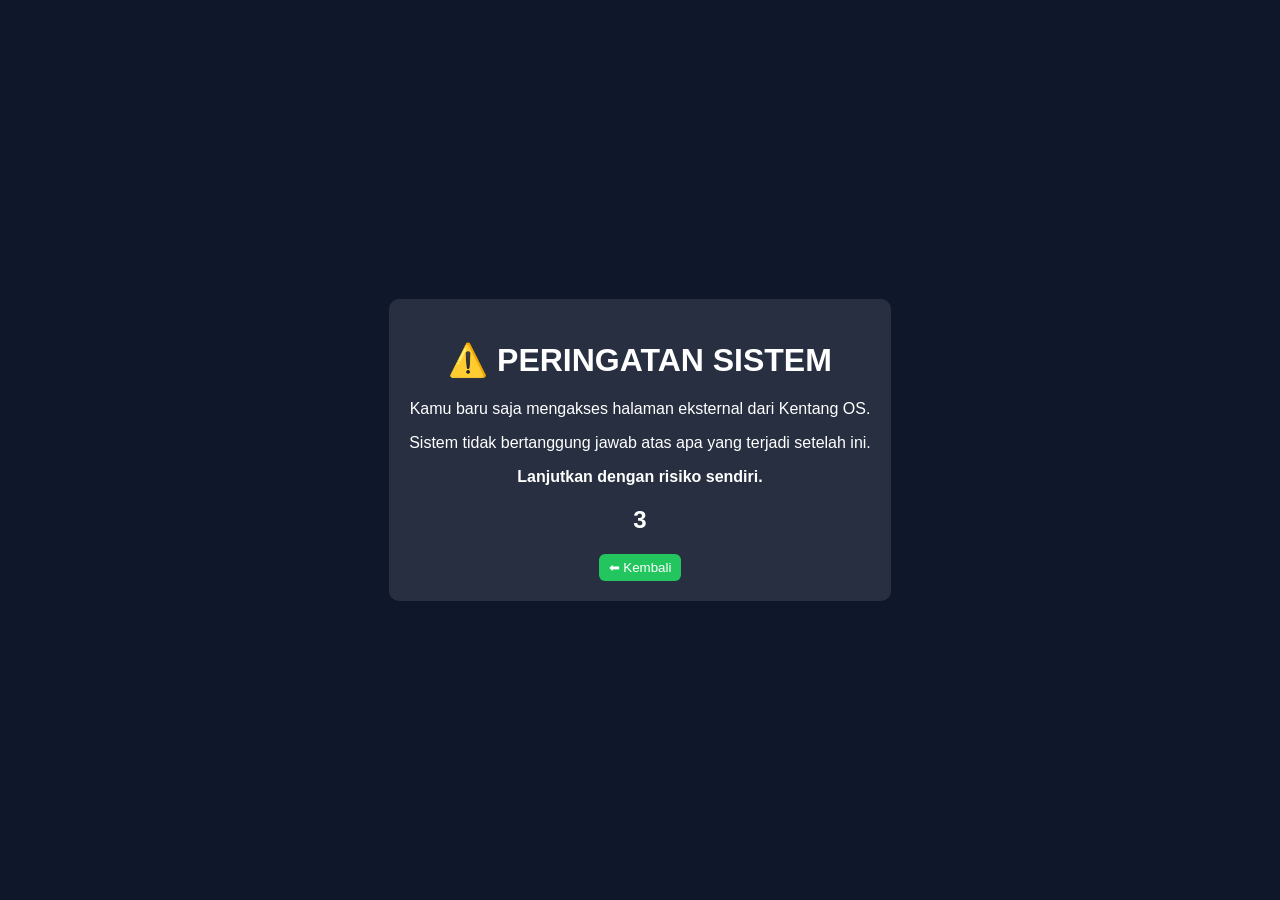
<file: warning.html>
<!DOCTYPE html>
<html lang="id">
<head>
<meta charset="UTF-8">
<title>Peringatan Sistem</title>
<link rel="stylesheet" href="style.css">
</head>
<body class="warning">

<div class="box">

  <h1>⚠️ PERINGATAN SISTEM</h1>

  <p>
    Kamu baru saja mengakses halaman eksternal dari Kentang OS.
  </p>

  <p>
    Sistem tidak bertanggung jawab atas apa yang terjadi setelah ini.
  </p>

  <p><b>Lanjutkan dengan risiko sendiri.</b></p>

  <h2 id="timer">3</h2>

  <button id="btn" onclick="go()">👉 Lanjutkan</button>
  <button onclick="back()">⬅ Kembali</button>

</div>

<script>
let t = 3;
const timer = document.getElementById("timer");
const btn = document.getElementById("btn");

btn.style.display = "none";

const interval = setInterval(() => {
  t--;
  timer.innerText = t;

  if (t <= 0) {
    clearInterval(interval);
    timer.innerText = "SIAP";
    btn.style.display = "inline-block";
  }
}, 1000);

function go(){
  window.location.href = "https://www.youtube.com/watch?v=dQw4w9WgXcQ";
}

function back(){
  window.location.href = "index.html";
}
</script>

</body>
</html>
</file>
<file: style.css>
body {
  margin:0;
  font-family:Arial;
  background:#0f172a;
  color:white;
}

.hidden { display:none; }

.center {
  text-align:center;
  margin-top:120px;
}

header {
  display:flex;
  justify-content:space-between;
  padding:10px;
  background:#111827;
}

.grid {
  display:grid;
  grid-template-columns:repeat(auto-fit,minmax(250px,1fr));
  gap:10px;
  padding:10px;
}

.card {
  background:rgba(255,255,255,0.08);
  padding:10px;
  border-radius:10px;
}

button {
  padding:6px 10px;
  background:#22c55e;
  border:none;
  color:white;
  border-radius:6px;
  cursor:pointer;
}

button:hover {
  background:#16a34a;
}

.qr {
  text-align:center;
  margin-top:20px;
}

.warning {
  display:flex;
  justify-content:center;
  align-items:center;
  height:100vh;
}

.box {
  padding:20px;
  background:rgba(255,255,255,0.1);
  border-radius:10px;
  text-align:center;
}
</file>
